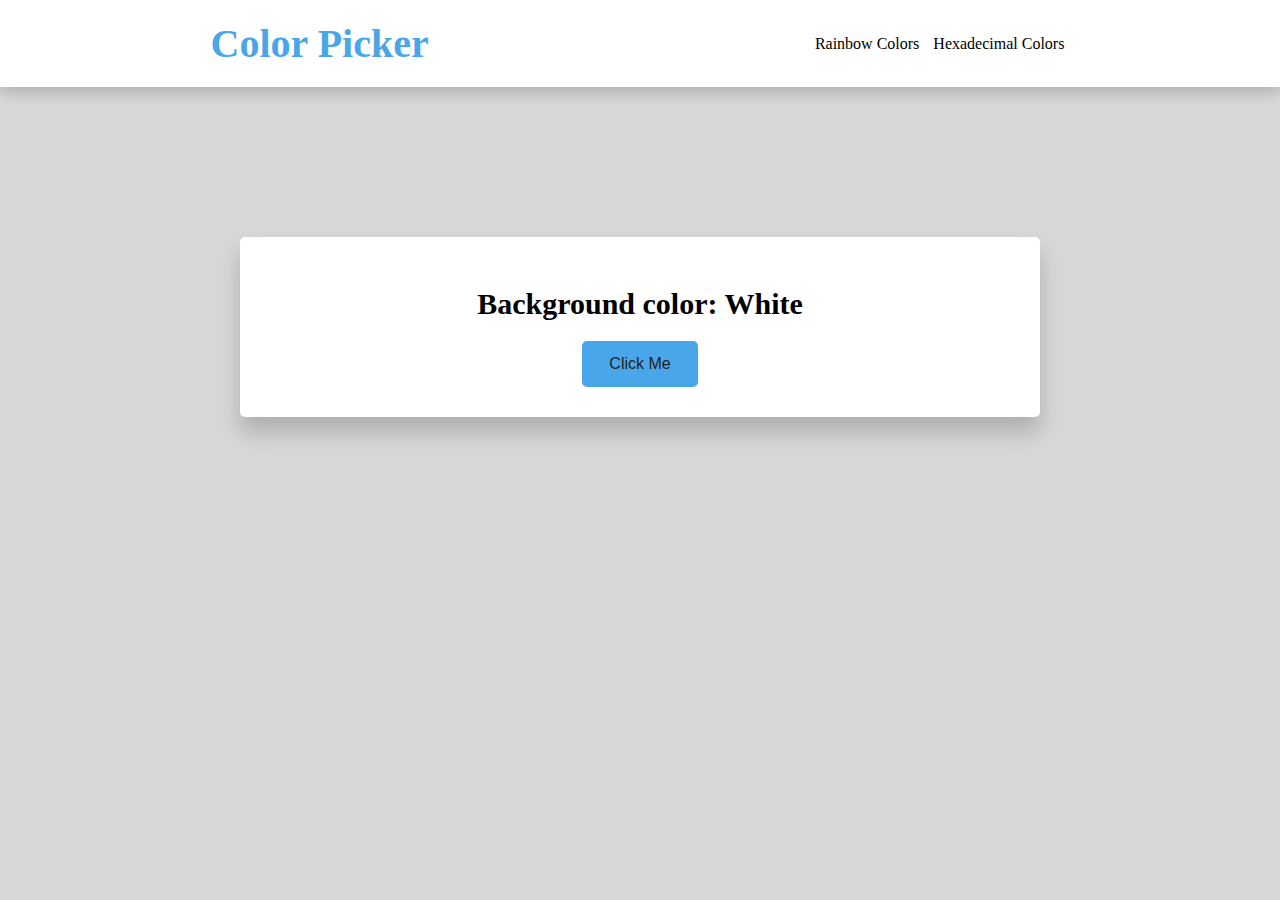
<file: index.html>
<!DOCTYPE html>
<html lang="en">
<head>
    <meta charset="UTF-8">
    <meta http-equiv="X-UA-Compatible" content="IE=edge">
    <meta name="viewport" content="width=device-width, initial-scale=1.0">
    <title>Color Picker</title>
    <link rel="stylesheet" href="style.css">
</head>
<body>
    
    <nav>
        <div class="nav-links">
            <h1>Color Picker</h1>

            <ul class="links">
                <li>
                    <a href="index.html">Rainbow Colors</a>
                </li>
                <li>
                    <a href="hex.html">Hexadecimal Colors</a>
                </li>
            </ul>
        </div>
    </nav>

    <main>
        <div class="container">
            <div class="content"><h2>Background color: <span class="color">White</span></h2></div>

            <button id="btn" class="btn">Click Me</button>
        </div>

    </main>

    <script src="app.js"></script>
</body>
</html>
</file>
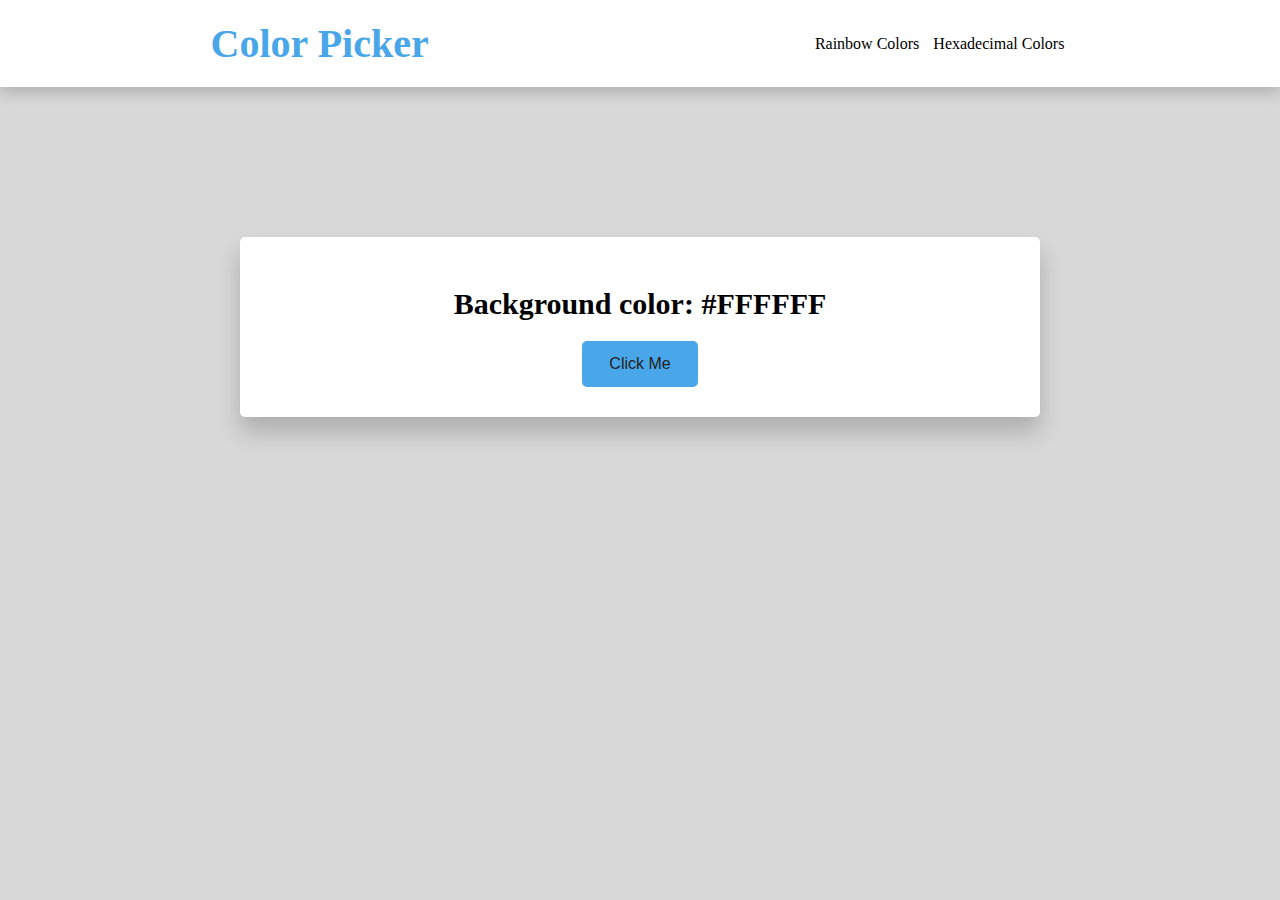
<file: hex.html>
<!DOCTYPE html>
<html lang="en">
<head>
    <meta charset="UTF-8">
    <meta http-equiv="X-UA-Compatible" content="IE=edge">
    <meta name="viewport" content="width=device-width, initial-scale=1.0">
    <title>Color Picker</title>
    <link rel="stylesheet" href="style.css">
</head>
<body>
    
    <nav>
        <div class="nav-links">
            <h1>Color Picker</h1>

            <ul class="links">
                <li>
                    <a href="index.html">Rainbow Colors</a>
                </li>
                <li>
                    <a href="hex.html">Hexadecimal Colors</a>
                </li>
            </ul>
        </div>
    </nav>

    <main>
        <div class="container">
            <div class="content"><h2>Background color: <span class="color">#FFFFFF</span></h2></div>

            <button id="btn" class="btn">Click Me</button>
        </div>

    </main>

    <script src="hex.js"></script>
</body>
</html>
</file>
<file: style.css>
:root{
    --body-bg-color: rgb(216, 216, 216);
    --head-bg-color: white;
    --head-blue: hsl(205, 78%, 60%);
    --gen-color: #222;
}

*,
::after,
::before{
    margin: 0;
    padding: 0;
    box-sizing: border-box;
}

.nav-links{
    display: flex;
    justify-content: space-around;
    align-items: center;
    padding: 20px;
    box-shadow: 0 5px 15px rgba(0, 0, 0, 0.2);
    background-color: var(--head-bg-color);
}

body{
    background-color: var(--body-bg-color);
}
.nav-links h1{
    font-size: 40px;
    color: hsl(205, 78%, 60%);
}

ul{
    list-style-type: none;
}

li{
    display: inline-block;
}

li a{
    text-decoration: none;
    color: black;
    padding: 0 5px;
    font-size: 1rem;
}

main{
    margin-top: 150px;
}

.container{
    display: grid;
    place-items: center;
    background-color: white;
    margin: 0 auto;
    padding: 30px 0;
    width: 90%;
    max-width: 800px;
    border-radius: 5px;
    box-shadow: 0 15px 25px rgba(0, 0, 0, 0.2);
    text-align: center;
}

.content h2{
    font-size: 30px;
    margin: 20px 0;
}

.container button{
    background-color: var(--head-blue);
    color: var(--gen-color);
    border: 2px solid var(--head-blue);
    padding: 12px 25px;
    border-radius: 5px;
    transition: all 0.3s ease-in-out;
    font-size: 1rem;
}

.container button:hover{
    background-color: var(--body-bg-color);
    color: var(--head-blue);
    border-color: var(--head-blue);
}

@media screen and (max-width: 600px){
    .nav-links{
        justify-content: space-between;
    }

    .container{
        max-width: 100%;
        width: 95%;
    }

    .content h2{
        font-size: 25px;
    }

    .nav-links h1{
        font-size: 2rem;
    }
}
</file>
